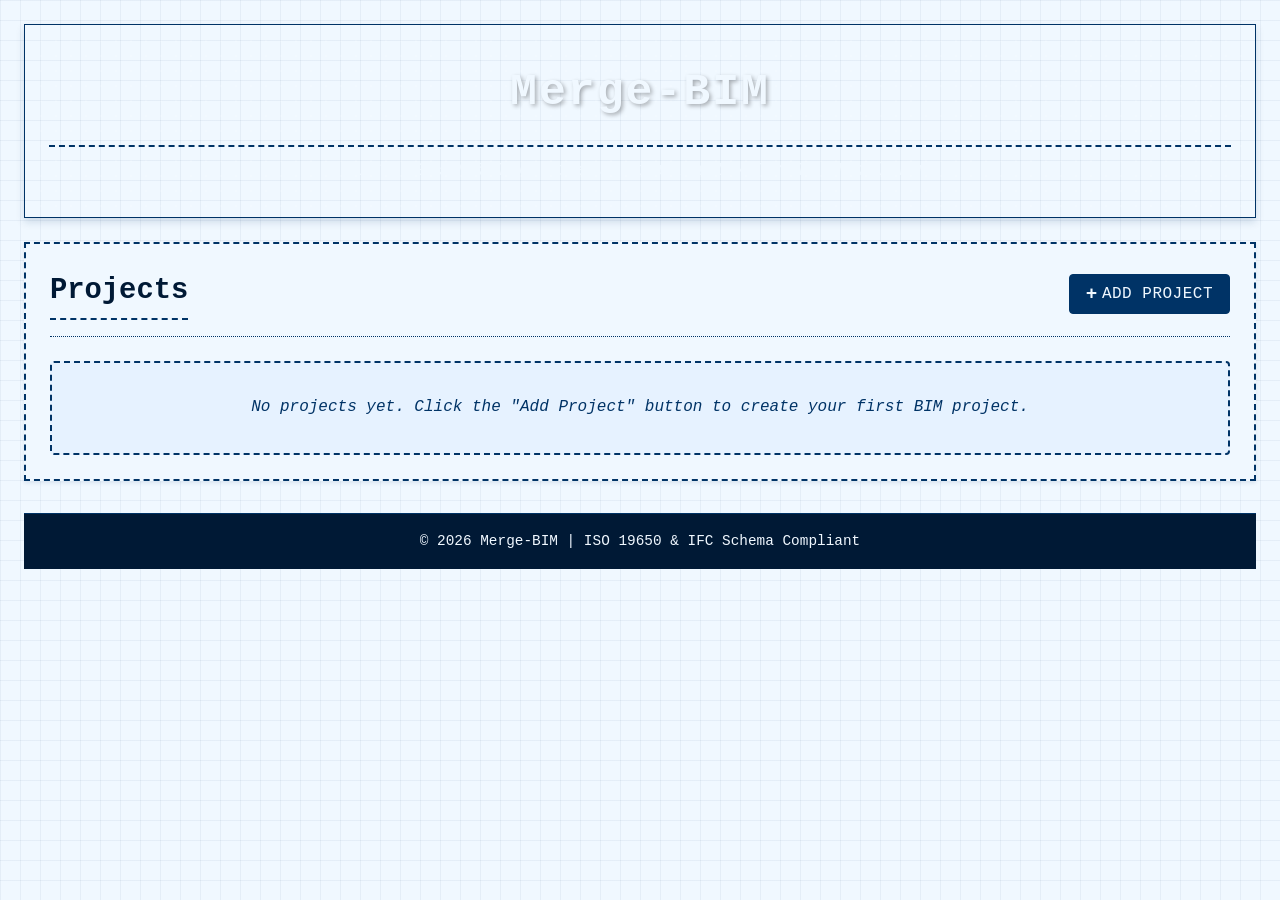
<file: index.html>
<!DOCTYPE html>
<html lang="en">
<head>
    <meta charset="UTF-8">
    <meta name="viewport" content="width=device-width, initial-scale=1.0">
    <title>Merge-BIM - Projects</title>
    <link rel="stylesheet" href="styles.css">
</head>
<body>
    <div class="app-container">
        <header>
            <h1>Merge-BIM</h1>
            <p class="subtitle">ISO 19650 & IFC Schema Compliant AEC/BIM Modeling</p>
        </header>
        
        <main>
            <div class="header-actions">
                <h2>Projects</h2>
                <button id="addProjectBtn" class="btn btn-primary">
                    <span class="btn-icon">+</span> Add Project
                </button>
            </div>
            
            <div class="projects-grid" id="projectsContainer">
                <!-- Projects will be dynamically inserted here -->
                <div class="empty-state">
                    <p>No projects yet. Click the "Add Project" button to create your first BIM project.</p>
                </div>
            </div>
        </main>
        
        <footer>
            <p>&copy; 2026 Merge-BIM | ISO 19650 & IFC Schema Compliant</p>
        </footer>
    </div>
    
    <!-- Add Project Modal -->
    <div id="addProjectModal" class="modal">
        <div class="modal-content">
            <div class="modal-header">
                <h3>Create New Project</h3>
                <span class="close-btn" id="closeModal">&times;</span>
            </div>
            <form id="projectForm">
                <div class="form-group">
                    <label for="projectName">Project Name *</label>
                    <input type="text" id="projectName" required placeholder="e.g., Hospital Complex">
                </div>
                <div class="form-group">
                    <label for="projectCode">Project Code</label>
                    <input type="text" id="projectCode" placeholder="e.g., HC-2026">
                </div>
                <div class="form-group">
                    <label for="projectDescription">Description</label>
                    <textarea id="projectDescription" rows="3" placeholder="Brief description of the project..."></textarea>
                </div>
                <div class="form-row">
                    <div class="form-group">
                        <label for="ifcVersion">IFC Version</label>
                        <select id="ifcVersion">
                            <option value="IFC4">IFC4</option>
                            <option value="IFC4x3">IFC4x3</option>
                            <option value="IFC2x3">IFC2x3</option>
                        </select>
                    </div>
                    <div class="form-group">
                        <label for="isoStandard">ISO 19650 Part</label>
                        <select id="isoStandard">
                            <option value="ISO-19650-1">ISO 19650-1 (Concepts)</option>
                            <option value="ISO-19650-2">ISO 19650-2 (Delivery Phase)</option>
                            <option value="ISO-19650-3">ISO 19650-3 (Operational Phase)</option>
                        </select>
                    </div>
                </div>
                <div class="modal-actions">
                    <button type="button" class="btn btn-secondary" id="cancelModal">Cancel</button>
                    <button type="submit" class="btn btn-primary">Create Project</button>
                </div>
            </form>
        </div>
    </div>
    
    <!-- Edit Project Modal -->
    <div id="editProjectModal" class="modal">
        <div class="modal-content">
            <div class="modal-header">
                <h3>Edit Project</h3>
                <span class="close-btn" id="closeEditModal">&times;</span>
            </div>
            <form id="editProjectForm">
                <input type="hidden" id="editProjectId">
                <div class="form-group">
                    <label for="editProjectName">Project Name *</label>
                    <input type="text" id="editProjectName" required placeholder="e.g., Hospital Complex">
                </div>
                <div class="form-group">
                    <label for="editProjectCode">Project Code</label>
                    <input type="text" id="editProjectCode" placeholder="e.g., HC-2026">
                </div>
                <div class="form-group">
                    <label for="editProjectDescription">Description</label>
                    <textarea id="editProjectDescription" rows="3" placeholder="Brief description of the project..."></textarea>
                </div>
                <div class="form-row">
                    <div class="form-group">
                        <label for="editIfcVersion">IFC Version</label>
                        <select id="editIfcVersion">
                            <option value="IFC4">IFC4</option>
                            <option value="IFC4x3">IFC4x3</option>
                            <option value="IFC2x3">IFC2x3</option>
                        </select>
                    </div>
                    <div class="form-group">
                        <label for="editIsoStandard">ISO 19650 Part</label>
                        <select id="editIsoStandard">
                            <option value="ISO-19650-1">ISO 19650-1 (Concepts)</option>
                            <option value="ISO-19650-2">ISO 19650-2 (Delivery Phase)</option>
                            <option value="ISO-19650-3">ISO 19650-3 (Operational Phase)</option>
                        </select>
                    </div>
                </div>
                <div class="modal-actions">
                    <button type="button" class="btn btn-secondary" id="cancelEditModal">Cancel</button>
                    <button type="submit" class="btn btn-primary">Save Changes</button>
                </div>
            </form>
        </div>
    </div>
    
    <script src="app.js"></script>
</body>
</html>
</file>
<file: styles.css>
/* ============================================
   Merge-BIM - Old School Blueprint Theme
   ISO 19650 & IFC Schema Compliant AEC/BIM App
   ============================================ */

/* CSS Variables - Blueprint Color Palette */
:root {
    /* Primary Colors */
    --blueprint-paper: #f0f8ff;
    --blueprint-light: #e6f2ff;
    --blueprint-grid: #d4e6f1;
    --blueprint-line: #003366;
    --blueprint-dark: #001935;
    --blueprint-text: #000080;
    
    /* Accent Colors */
    --blueprint-red: #dc143c;
    --blueprint-orange: #ff4500;
    --blueprint-yellow: #ffd700;
    --blueprint-green: #2e8b57;
    
    /* Typography */
    --font-primary: 'Courier New', Courier, 'Lucida Sans Typewriter', 'Lucida Typewriter', monospace;
    --font-heading: 'Courier New', Courier, monospace;
    
    /* Spacing */
    --spacing-xs: 4px;
    --spacing-sm: 8px;
    --spacing-md: 16px;
    --spacing-lg: 24px;
    --spacing-xl: 32px;
    
    /* Borders */
    --border-dashed: 2px dashed var(--blueprint-line);
    --border-dotted: 1px dotted var(--blueprint-line);
    --border-solid: 1px solid var(--blueprint-line);
    
    /* Shadows */
    --shadow-sm: 0 2px 4px rgba(0, 51, 102, 0.1);
    --shadow-md: 0 4px 8px rgba(0, 51, 102, 0.15);
    --shadow-lg: 0 8px 16px rgba(0, 51, 102, 0.2);
}

/* ============================================
   Blueprint Background Pattern
   ============================================ */

body {
    font-family: var(--font-primary);
    line-height: 1.6;
    background-color: var(--blueprint-paper);
    color: var(--blueprint-text);
    min-height: 100vh;
    /* Subtle grid pattern */
    background-image: 
        linear-gradient(rgba(0, 51, 102, 0.05) 1px, transparent 1px),
        linear-gradient(90deg, rgba(0, 51, 102, 0.05) 1px, transparent 1px);
    background-size: 20px 20px;
}

/* ============================================
   Base Styles
   ============================================ */

* {
    margin: 0;
    padding: 0;
    box-sizing: border-box;
}

.app-container {
    max-width: 1400px;
    margin: 0 auto;
    padding: var(--spacing-lg);
}

/* ============================================
   Header - Blueprint Title Block
   ============================================ */

header {
    background: linear-gradient(135deg, var(--blueprint-dark) 0%, var(--blueprint-line) 100%);
    color: var(--blueprint-paper);
    padding: var(--spacing-xl) var(--spacing-lg);
    text-align: center;
    margin-bottom: var(--spacing-lg);
    border: var(--border-solid);
    box-shadow: var(--shadow-md);
    position: relative;
    /* Blueprint paper texture overlay */
    background-image: 
        radial-gradient(circle at 1px 1px, rgba(255, 255, 255, 0.1) 1px, transparent 0);
    background-size: 15px 15px;
}

header h1 {
    font-family: var(--font-heading);
    font-size: 2.8rem;
    font-weight: bold;
    margin-bottom: var(--spacing-sm);
    text-shadow: 2px 2px 4px rgba(0, 0, 0, 0.3);
    letter-spacing: 2px;
    border-bottom: var(--border-dashed);
    padding-bottom: var(--spacing-md);
}

.subtitle {
    font-size: 1.2rem;
    opacity: 0.9;
    font-style: italic;
}

.header-nav {
    position: absolute;
    top: var(--spacing-md);
    left: var(--spacing-md);
}

.header-nav .btn-secondary {
    background: rgba(240, 248, 255, 0.2);
    color: var(--blueprint-paper);
    border: 1px solid rgba(240, 248, 255, 0.4);
}

.header-nav .btn-secondary:hover {
    background: rgba(240, 248, 255, 0.3);
}

/* ============================================
   Main Content Area
   ============================================ */

main {
    padding: var(--spacing-lg);
    background: var(--blueprint-paper);
    border: var(--border-dashed);
    box-shadow: var(--shadow-sm);
}

.header-actions {
    display: flex;
    justify-content: space-between;
    align-items: center;
    margin-bottom: var(--spacing-lg);
    padding-bottom: var(--spacing-md);
    border-bottom: var(--border-dotted);
}

.header-actions h2 {
    font-family: var(--font-heading);
    font-size: 1.8rem;
    color: var(--blueprint-dark);
    border-bottom: var(--border-dashed);
    padding-bottom: var(--spacing-xs);
}

/* ============================================
   Buttons - Technical Drawing Style
   ============================================ */

.btn {
    display: inline-flex;
    align-items: center;
    gap: var(--spacing-xs);
    padding: var(--spacing-sm) var(--spacing-md);
    border: none;
    border-radius: 4px;
    font-size: 1rem;
    cursor: pointer;
    transition: all 0.3s ease;
    font-weight: 500;
    font-family: var(--font-primary);
    text-transform: uppercase;
    letter-spacing: 0.5px;
}

.btn-primary {
    background: var(--blueprint-line);
    color: var(--blueprint-paper);
    border: var(--border-solid);
}

.btn-primary:hover {
    background: var(--blueprint-dark);
    transform: translateY(-2px);
    box-shadow: var(--shadow-md);
}

.btn-secondary {
    background: var(--blueprint-light);
    color: var(--blueprint-dark);
    border: var(--border-dashed);
}

.btn-secondary:hover {
    background: var(--blueprint-grid);
    border: var(--border-solid);
}

.btn-icon {
    font-size: 1.2rem;
    font-weight: bold;
}

/* ============================================
   Projects Grid - Blueprint Layout
   ============================================ */

.projects-grid {
    display: grid;
    grid-template-columns: repeat(auto-fill, minmax(350px, 1fr));
    gap: var(--spacing-lg);
}

.empty-state {
    grid-column: 1 / -1;
    text-align: center;
    padding: var(--spacing-xl);
    color: var(--blueprint-line);
    background: var(--blueprint-light);
    border: var(--border-dashed);
    border-radius: 4px;
    font-style: italic;
}

/* ============================================
   Project Card - Technical Drawing Sheet
   ============================================ */

.project-card {
    background: var(--blueprint-paper);
    border: var(--border-dashed);
    padding: var(--spacing-md);
    box-shadow: var(--shadow-sm);
    transition: all 0.3s ease;
    position: relative;
    /* Folded corner effect */
}

.project-card::before {
    content: '';
    position: absolute;
    top: 0;
    right: 0;
    width: 40px;
    height: 40px;
    background: linear-gradient(135deg, transparent 50%, var(--blueprint-light) 50%);
    border-left: var(--border-dotted);
    border-bottom: var(--border-dotted);
}

.project-card:hover {
    transform: translateY(-4px);
    box-shadow: var(--shadow-lg);
    border: var(--border-solid);
}

.project-header {
    display: flex;
    justify-content: space-between;
    align-items: flex-start;
    margin-bottom: var(--spacing-md);
    padding-bottom: var(--spacing-sm);
    border-bottom: var(--border-dotted);
}

.project-name {
    font-family: var(--font-heading);
    font-size: 1.4rem;
    font-weight: bold;
    color: var(--blueprint-dark);
    margin-bottom: var(--spacing-xs);
}

.project-code {
    font-size: 0.9rem;
    color: var(--blueprint-line);
    font-family: var(--font-primary);
    font-style: italic;
}

.project-badges {
    display: flex;
    gap: var(--spacing-xs);
}

.badge {
    padding: var(--spacing-xs) var(--spacing-sm);
    border-radius: 15px;
    font-size: 0.75rem;
    font-weight: 600;
    text-transform: uppercase;
    letter-spacing: 0.5px;
    border: var(--border-dotted);
}

.badge-ifc {
    background: var(--blueprint-light);
    color: var(--blueprint-dark);
}

.badge-iso {
    background: var(--blueprint-light);
    color: var(--blueprint-line);
}

.badge-type {
    background: rgba(46, 139, 87, 0.2);
    color: var(--blueprint-green);
    border-color: var(--blueprint-green);
}

.badge-status {
    background: rgba(220, 20, 60, 0.1);
    color: var(--blueprint-red);
    border-color: var(--blueprint-red);
}

.project-description {
    color: var(--blueprint-text);
    margin-bottom: var(--spacing-md);
    font-size: 0.95rem;
    line-height: 1.6;
}

.project-meta {
    display: flex;
    justify-content: space-between;
    align-items: center;
    padding-top: var(--spacing-md);
    border-top: var(--border-dotted);
    font-size: 0.85rem;
    color: var(--blueprint-line);
    font-style: italic;
}

.project-actions {
    display: flex;
    gap: var(--spacing-xs);
}

.project-actions button {
    padding: var(--spacing-xs) var(--spacing-sm);
    font-size: 0.8rem;
}

/* ============================================
   Project Detail Page
   ============================================ */

.project-header-details {
    display: flex;
    justify-content: space-between;
    align-items: flex-start;
    margin-bottom: var(--spacing-xl);
    padding-bottom: var(--spacing-md);
    border-bottom: var(--border-solid);
    gap: var(--spacing-md);
}

.project-info {
    flex: 1;
}

.project-main-info h2 {
    font-family: var(--font-heading);
    font-size: 2rem;
    color: var(--blueprint-dark);
    margin-bottom: var(--spacing-sm);
    border-bottom: var(--border-dashed);
    padding-bottom: var(--spacing-xs);
}

.project-meta-row {
    display: flex;
    align-items: center;
    gap: var(--spacing-md);
    margin-bottom: var(--spacing-md);
}

.project-code {
    font-size: 0.9rem;
    color: var(--blueprint-line);
    font-family: var(--font-primary);
    font-style: italic;
    background: var(--blueprint-light);
    padding: var(--spacing-xs) var(--spacing-sm);
    border-radius: 4px;
    border: var(--border-dotted);
}

.project-description {
    color: var(--blueprint-text);
    font-size: 1rem;
    line-height: 1.6;
}

.project-actions-header {
    display: flex;
    gap: var(--spacing-sm);
}

/* ============================================
   Sections
   ============================================ */

.section {
    margin-bottom: var(--spacing-xl);
}

.section-header {
    display: flex;
    justify-content: space-between;
    align-items: center;
    margin-bottom: var(--spacing-md);
}

.section-header h3 {
    font-family: var(--font-heading);
    font-size: 1.5rem;
    color: var(--blueprint-dark);
    border-bottom: var(--border-dashed);
    padding-bottom: var(--spacing-xs);
}

.section-description {
    color: var(--blueprint-line);
    margin-bottom: var(--spacing-lg);
    font-size: 0.95rem;
    font-style: italic;
}

/* ============================================
   Scope Packages Grid
   ============================================ */

.scope-packages-grid {
    display: grid;
    grid-template-columns: repeat(auto-fill, minmax(300px, 1fr));
    gap: var(--spacing-lg);
}

/* ============================================
   Scope Package Card
   ============================================ */

.scope-package-card {
    background: var(--blueprint-paper);
    border: var(--border-dashed);
    padding: var(--spacing-md);
    box-shadow: var(--shadow-sm);
    transition: all 0.3s ease;
    border-left: 4px solid var(--blueprint-green);
}

.scope-package-card:hover {
    transform: translateY(-4px);
    box-shadow: var(--shadow-lg);
    border: var(--border-solid);
    border-left: 4px solid var(--blueprint-green);
}

.scope-package-header {
    margin-bottom: var(--spacing-md);
}

.scope-package-name {
    font-family: var(--font-heading);
    font-size: 1.3rem;
    font-weight: bold;
    color: var(--blueprint-dark);
    margin-bottom: var(--spacing-xs);
}

.scope-package-code {
    font-size: 0.85rem;
    color: var(--blueprint-line);
    font-family: var(--font-primary);
    font-style: italic;
    margin-bottom: var(--spacing-sm);
}

.scope-package-badges {
    display: flex;
    gap: var(--spacing-xs);
    margin-bottom: var(--spacing-md);
}

.scope-package-description {
    color: var(--blueprint-text);
    font-size: 0.9rem;
    line-height: 1.5;
    margin-bottom: var(--spacing-md);
}

.scope-package-meta {
    display: flex;
    justify-content: space-between;
    align-items: center;
    padding-top: var(--spacing-md);
    border-top: var(--border-dotted);
    font-size: 0.8rem;
    color: var(--blueprint-line);
    font-style: italic;
}

.scope-package-actions {
    display: flex;
    gap: var(--spacing-xs);
}

.scope-package-actions button {
    padding: var(--spacing-xs) var(--spacing-sm);
    font-size: 0.75rem;
}

.scope-package-entities {
    margin-top: var(--spacing-sm);
    font-size: 0.8rem;
    color: var(--blueprint-line);
}

.scope-package-entities-title {
    font-weight: 600;
    color: var(--blueprint-dark);
    margin-bottom: var(--spacing-xs);
}

.scope-package-entities-list {
    display: flex;
    flex-wrap: wrap;
    gap: var(--spacing-xs);
}

.entity-tag {
    background: var(--blueprint-light);
    color: var(--blueprint-dark);
    padding: var(--spacing-xs) var(--spacing-sm);
    border-radius: 4px;
    font-size: 0.75rem;
    border: var(--border-dotted);
}

/* ============================================
   Modal - Blueprint Overlay
   ============================================ */

.modal {
    display: none;
    position: fixed;
    top: 0;
    left: 0;
    width: 100%;
    height: 100%;
    background: rgba(0, 25, 53, 0.7);
    z-index: 1000;
    align-items: center;
    justify-content: center;
}

.modal.active {
    display: flex;
}

.modal-content {
    background: var(--blueprint-paper);
    border: var(--border-solid);
    border-radius: 0;
    width: 90%;
    max-width: 600px;
    max-height: 90vh;
    overflow-y: auto;
    box-shadow: var(--shadow-lg);
    animation: modalSlideIn 0.3s ease;
    /* Blueprint paper texture */
    background-image: 
        radial-gradient(circle at 1px 1px, rgba(0, 51, 102, 0.05) 1px, transparent 0);
    background-size: 15px 15px;
}

.modal-wide {
    max-width: 800px;
}

@keyframes modalSlideIn {
    from {
        opacity: 0;
        transform: translateY(-20px);
    }
    to {
        opacity: 1;
        transform: translateY(0);
    }
}

.modal-header {
    display: flex;
    justify-content: space-between;
    align-items: center;
    padding: var(--spacing-md) var(--spacing-lg);
    border-bottom: var(--border-solid);
    background: var(--blueprint-light);
}

.modal-header h3 {
    font-family: var(--font-heading);
    font-size: 1.4rem;
    color: var(--blueprint-dark);
}

.close-btn {
    font-size: 1.8rem;
    color: var(--blueprint-line);
    cursor: pointer;
    line-height: 1;
    transition: color 0.3s;
}

.close-btn:hover {
    color: var(--blueprint-red);
}

/* ============================================
   Form Styles - Technical Form
   ============================================ */

form {
    padding: var(--spacing-lg);
}

.form-group {
    margin-bottom: var(--spacing-lg);
}

.form-group label {
    display: block;
    margin-bottom: var(--spacing-xs);
    font-weight: 500;
    color: var(--blueprint-dark);
    font-family: var(--font-heading);
    text-transform: uppercase;
    letter-spacing: 0.5px;
    font-size: 0.9rem;
}

.form-group input,
.form-group select,
.form-group textarea {
    width: 100%;
    padding: var(--spacing-sm);
    border: var(--border-dashed);
    border-radius: 0;
    font-size: 1rem;
    transition: border-color 0.3s;
    font-family: var(--font-primary);
    background: var(--blueprint-paper);
    color: var(--blueprint-dark);
}

.form-group input:focus,
.form-group select:focus,
.form-group textarea:focus {
    outline: none;
    border-color: var(--blueprint-line);
    border-style: solid;
    box-shadow: 0 0 0 2px rgba(0, 51, 102, 0.1);
}

.form-group textarea {
    resize: vertical;
    min-height: 80px;
}

.form-row {
    display: grid;
    grid-template-columns: 1fr 1fr;
    gap: var(--spacing-lg);
}

.modal-actions {
    display: flex;
    justify-content: flex-end;
    gap: var(--spacing-md);
    padding-top: var(--spacing-lg);
    border-top: var(--border-solid);
    margin-top: var(--spacing-lg);
    background: var(--blueprint-light);
    padding: var(--spacing-md) var(--spacing-lg);
}

/* ============================================
   Checkbox Group - Technical Selection
   ============================================ */

.checkbox-group {
    display: grid;
    grid-template-columns: repeat(auto-fill, minmax(150px, 1fr));
    gap: var(--spacing-sm);
}

.checkbox-label {
    display: flex;
    align-items: center;
    gap: var(--spacing-xs);
    padding: var(--spacing-sm) var(--spacing-md);
    background: var(--blueprint-light);
    border: var(--border-dotted);
    cursor: pointer;
    transition: all 0.3s;
    font-size: 0.9rem;
    font-family: var(--font-primary);
}

.checkbox-label:hover {
    background: var(--blueprint-grid);
    border: var(--border-dashed);
}

.checkbox-label input[type="checkbox"] {
    width: auto;
    cursor: pointer;
    accent-color: var(--blueprint-line);
}

/* ============================================
   Scope Details
   ============================================ */

.scope-details {
    padding: var(--spacing-lg);
}

.scope-details-row {
    margin-bottom: var(--spacing-lg);
    padding-bottom: var(--spacing-lg);
    border-bottom: var(--border-dotted);
}

.scope-details-row:last-child {
    border-bottom: none;
    margin-bottom: 0;
    padding-bottom: 0;
}

.scope-details-label {
    font-weight: 600;
    color: var(--blueprint-dark);
    margin-bottom: var(--spacing-xs);
    font-size: 0.9rem;
    text-transform: uppercase;
    letter-spacing: 0.5px;
    font-family: var(--font-heading);
}

.scope-details-value {
    color: var(--blueprint-text);
    line-height: 1.6;
}

/* ============================================
   Footer - Blueprint Footer
   ============================================ */

footer {
    text-align: center;
    padding: var(--spacing-md) var(--spacing-lg);
    margin-top: var(--spacing-xl);
    background: var(--blueprint-dark);
    color: var(--blueprint-paper);
    border-top: var(--border-solid);
    font-size: 0.9rem;
    font-family: var(--font-primary);
}

/* ============================================
   Responsive Design
   ============================================ */

@media (max-width: 768px) {
    .header-actions {
        flex-direction: column;
        align-items: flex-start;
        gap: var(--spacing-md);
    }
    
    .form-row {
        grid-template-columns: 1fr;
    }
    
    .modal-content {
        width: 95%;
        margin: var(--spacing-md);
    }
    
    .projects-grid,
    .scope-packages-grid {
        grid-template-columns: 1fr;
    }
    
    .project-header-details {
        flex-direction: column;
    }
    
    .project-actions-header {
        width: 100%;
        justify-content: flex-start;
    }
    
    .checkbox-group {
        grid-template-columns: 1fr 1fr;
    }
}

@media (max-width: 480px) {
    .checkbox-group {
        grid-template-columns: 1fr;
    }
    
    .form-row {
        grid-template-columns: 1fr;
    }
    
    header h1 {
        font-size: 2rem;
    }
    
    .project-name,
    .scope-package-name {
        font-size: 1.2rem;
    }
}

/* ============================================
   Print Styles - For Actual Blueprints
   ============================================ */

@media print {
    body {
        background: white;
        color: black;
    }
    
    .btn,
    .modal,
    .header-nav {
        display: none !important;
    }
    
    .project-card,
    .scope-package-card {
        border: 1px solid black;
        page-break-inside: avoid;
    }
}
</file>
